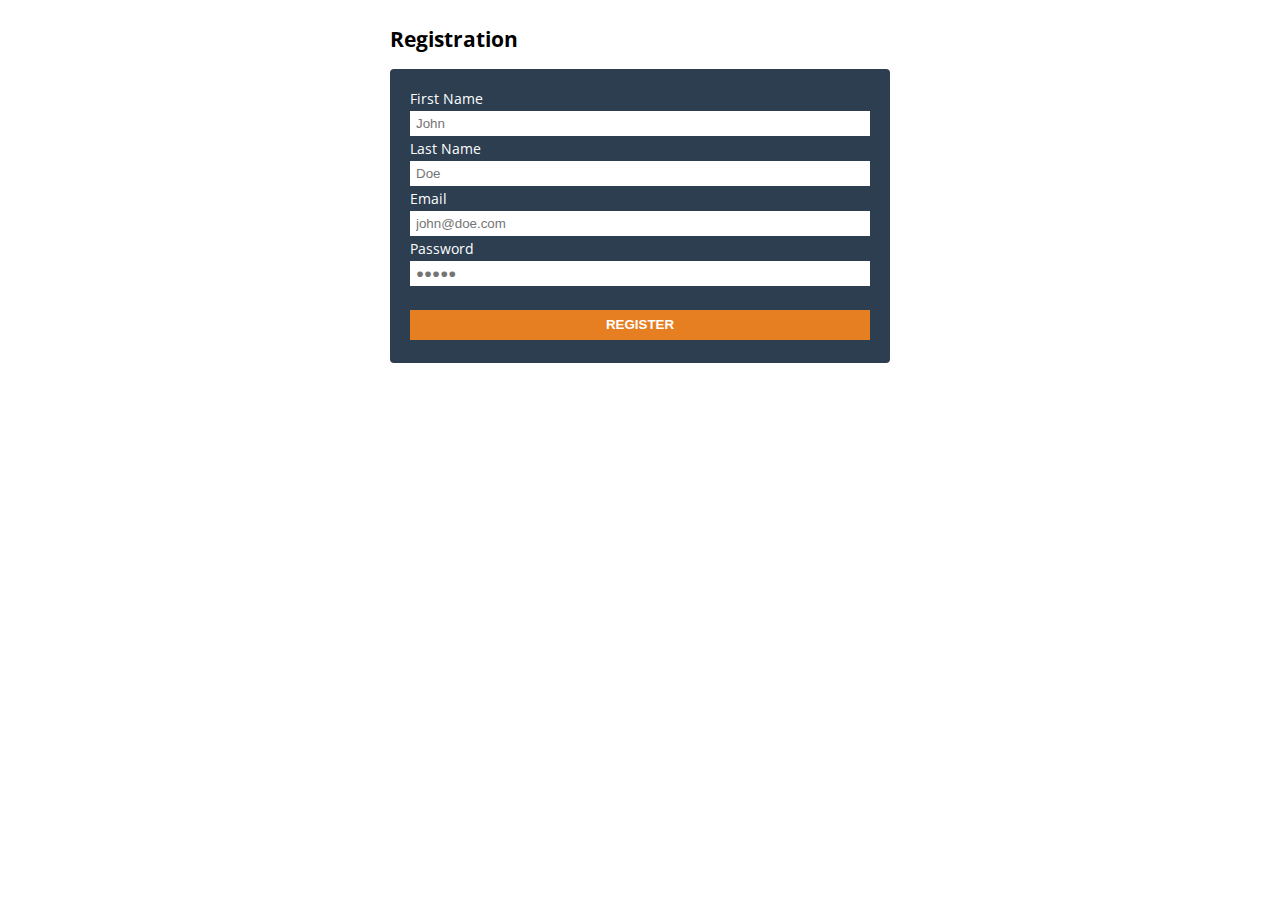
<file: RKU/wp/Html & Css/Tutorial-02/jquery_validation/index.html>
<!DOCTYPE html>
<html>

<head>
    <meta charset='utf-8'>
    <meta http-equiv='X-UA-Compatible' content='IE=edge'>
    <title>Page Title</title>
    <meta name='viewport' content='width=device-width, initial-scale=1'>
    <link rel='stylesheet' type='text/css' media='screen' href='style.css'>
    <script src='index.js'></script>



</head>

<body>

    <div class="container">
        <h2 class="title">Registration</h2>
        <form action="#" name="registration">

            <label for="firstname">First Name</label>
            <input type="text" name="firstname" id="firstname" placeholder="John">

            <label for="lastname">Last Name</label>
            <input type="text" name="lastname" id="lastname" placeholder="Doe">

            <label for="email">Email</label>
            <input type="email" name="email" id="email" placeholder="john@doe.com">

            <label for="password">Password</label>
            <input type="password" name="password" id="password" placeholder="&#9679;&#9679;&#9679;&#9679;&#9679;">

            <button type="submit">Register</button>
        </form>


    </div>


    <script src="index.js"></script>

</body>

</html>
</file>
<file: RKU/wp/Html & Css/Tutorial-02/jquery_validation/style.css>
@import url("https://fonts.googleapis.com/css?family=Open+Sans");

/* Styles */

* {
    margin: 0;
    padding: 0;
}

body {
    font-family: "Open Sans";
    font-size: 14px;
}

.container {
    width: 500px;
    margin: 25px auto;
}

.title {
    margin-bottom: 1rem;
}

form {
    padding: 20px;
    background: #2c3e50;
    color: #fff;
    border-radius: 4px;
}

form label,
form input,
form button {
    border: 0;
    margin-bottom: 3px;
    display: block;
    width: 100%;
}

form input {
    height: 25px;
    line-height: 25px;
    background: #fff;
    color: #000;
    padding: 0 6px;
    box-sizing: border-box;
}

form button {
    height: 30px;
    line-height: 30px;
    background: #e67e22;
    color: #fff;
    text-transform: uppercase;
    font-weight: bold;
    margin-top: 1.5rem;
    cursor: pointer;
}

form .error {
    color: #ff0000;
}

.article-reference {
    margin-top: 15px;
}

.article-reference a {
    color: #e67e22;
}
</file>
